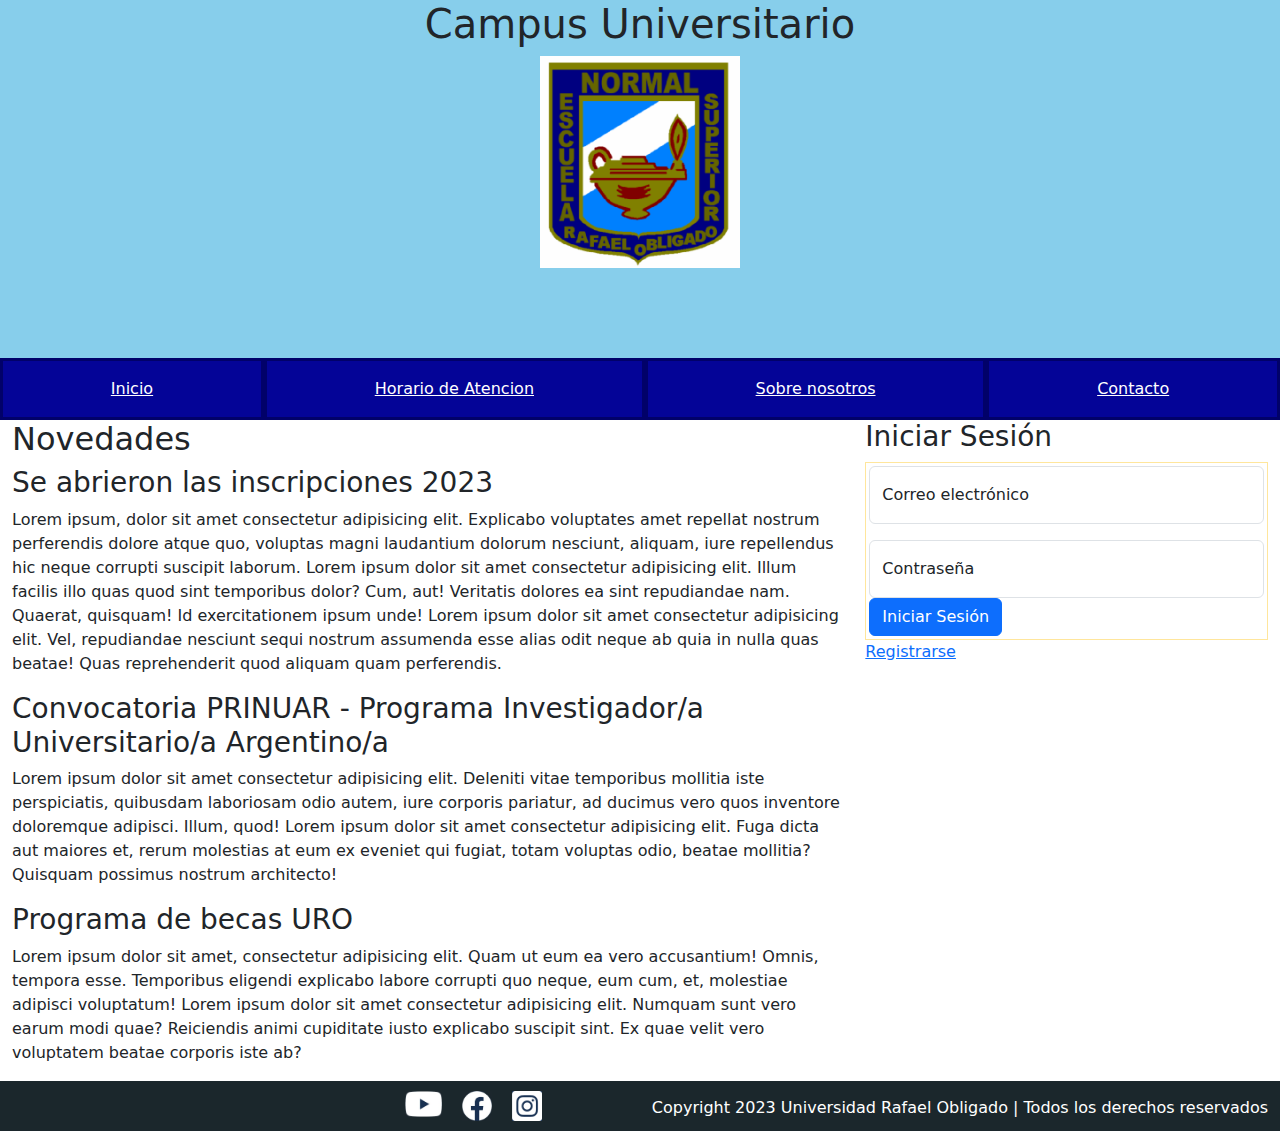
<file: index.html>
<!DOCTYPE html>
<html>
    <head>
        <title>Campus Universitario</title>
        <meta charset="UTF-8">
        <link rel="stylesheet" href="styles.css">
        <!--Archivos fuente de Bootstrap-->
        <link rel="stylesheet" href="bootstrap/bootstrap-5.3.0/dist/css/bootstrap.min.css">
        <!--Link de Bootstrap-->
        <link href="https://cdn.jsdelivr.net/npm/bootstrap@5.3.0-alpha3/dist/css/bootstrap.min.css" rel="stylesheet" integrity="sha384-KK94CHFLLe+nY2dmCWGMq91rCGa5gtU4mk92HdvYe+M/SXH301p5ILy+dN9+nJOZ" crossorigin="anonymous">
        <!--ÍCONOS DE BOOTSTRAP-->
        <link rel="stylesheet" href="https://cdn.jsdelivr.net/npm/bootstrap-icons@1.10.5/font/bootstrap-icons.css">
    </head>

    <body>
        <div class="header">
            <h1 id="tituloCampus">Campus Universitario</h1>
            <img src="escudo.jpg" alt="Escudo" width="200px">

            <nav class="contenedor">
                <div class="cajas"><a href="#">Inicio</a></div>
                <div class="cajas"><a href="./horario_atencion.html">Horario de Atencion</a></div>
                <div class="cajas"><a href="./nosotros.html">Sobre nosotros</a></div>
                <div class="cajas"><a href="./contacto.html">Contacto</a></div>
              </nav>
            </div>
        </div>

        <div class="container-fluid">
        <div class="row">
        <div class="col">
        <div class="main">

            <h2>Novedades</h2>

            <h3>Se abrieron las inscripciones 2023</h3>
            <p>Lorem ipsum, dolor sit amet consectetur adipisicing elit. Explicabo voluptates amet repellat nostrum perferendis dolore atque quo,
             voluptas magni laudantium dolorum nesciunt, aliquam, iure repellendus hic neque corrupti suscipit laborum. Lorem ipsum dolor sit amet
             consectetur adipisicing elit. Illum facilis illo quas quod sint temporibus dolor? Cum, aut! Veritatis dolores ea sint repudiandae nam.
             Quaerat, quisquam! Id exercitationem ipsum unde! Lorem ipsum dolor sit amet consectetur adipisicing elit. Vel, repudiandae nesciunt sequi
            nostrum assumenda esse alias odit neque ab quia in nulla quas beatae! Quas reprehenderit quod aliquam quam perferendis.</p>
        
            <h3>Convocatoria PRINUAR - Programa Investigador/a Universitario/a Argentino/a</h3>
            <p>Lorem ipsum dolor sit amet consectetur adipisicing elit. Deleniti vitae temporibus mollitia iste perspiciatis, quibusdam laboriosam 
            odio autem, iure corporis pariatur, ad ducimus vero quos inventore doloremque adipisci. Illum, quod! Lorem ipsum dolor sit amet 
            consectetur adipisicing elit. Fuga dicta aut maiores et, rerum molestias at eum ex eveniet qui fugiat, totam voluptas odio, beatae
            mollitia? Quisquam possimus nostrum architecto!</p>
        
            <h3>Programa de becas URO</h3>
            <p>Lorem ipsum dolor sit amet, consectetur adipisicing elit. Quam ut eum ea vero accusantium! Omnis, tempora esse. Temporibus eligendi 
            explicabo labore corrupti quo neque, eum cum, et, molestiae adipisci voluptatum! Lorem ipsum dolor sit amet consectetur adipisicing 
            elit. Numquam sunt vero earum modi quae? Reiciendis animi cupiditate iusto explicabo suscipit sint. Ex quae velit vero voluptatem
            beatae corporis iste ab?</p>
        </div>
        </div>

        <div class="col-4">
        <div class="aside">
            <h3>Iniciar Sesión</h3>
            <form class="border border-warning-subtle">
                <div class="form-floating mb-3">
                    <input type="email" class="form-control" id="floatingInput" placeholder="name@example.com">
                    <label for="floatingInput">Correo electrónico</label>
                  </div>
                  <div class="form-floating">
                    <input type="password" class="form-control" id="floatingPassword" placeholder="Password">
                    <label for="floatingPassword">Contraseña</label>
                  </div>
                <button type="submit" class="btn btn-primary">Iniciar Sesión</button>
              </form>
            <p><a href="./registrarse.html">Registrarse</a></p>
        </div>
        </div>
        <div class="footer">
            <div class="contenedor2">
            <div>Copyright 2023 Universidad Rafael Obligado | Todos los derechos reservados</div>
            <a title="Instagram" onclick="mostrarIG()"><img src="insta.png" alt="Instagram" width="30px"></a><script src="alerta.js"></script>
            <a title="Facebook" onclick="mostrarFB()"><img src="face.jpg" alt="Facebook" width="30px"></a>
            <a title="Youtube" onclick="mostrarYT()"><img src="youtube.jpg" alt="Youtube" width="37px"></a>
        </div>
        </div>
        <script   script src="https://cdn.jsdelivr.net/npm/bootstrap@5.3.0-alpha3/dist/js/bootstrap.bundle.min.js" integrity="sha384-ENjdO4Dr2bkBIFxQpeoTz1HIcje39Wm4jDKdf19U8gI4ddQ3GYNS7NTKfAdVQSZe" crossorigin="anonymous"></script>
    </body>
</html>
</file>
<file: styles.css>
/*Lo de poner en negrita y cursiva las letras no lo hice por css porque el ejercicio decía a través de
etiquetas html  */

/*Estilos de la tabla de horarios*/
.dias {
    font-size: 20px;
}

#lunes {
    color: blue;
}

#martes {
    color: red;
}

#miercoles {
    color: cyan;
}

#jueves {
    color:blueviolet;
}

#viernes {
    color:brown;
}

#sabado {
    color:green;
}

#domingo {
    color:orange;
}

.header {
    background-color: skyblue;
    height: 420px;
    text-align: center;
}
#tituloCampus {
    margin-top: 0px;
    padding-top: 0px;
}

.footer {
    background-color: rgb(27, 39, 44);
    margin-top: 10px;
    margin-bottom: 0px;
    padding-top: 5px;
    padding-left: 3px;
    padding-bottom: 0px;
    height: 50px;
}

.footer div {
    color: white;
    margin-left: 100px;
    margin-top: 5px;
}

html, body {
    margin: 0; padding: 0;
}

form {
    border: 3px dotted black;
    padding: 3px;
}

.contenedor {
    display: flex;
    margin: 0 auto;
    margin-top: 90px;  
    flex-direction: row;

}

.cajas {
    border: solid rgb(1, 1, 105);
    padding: 1rem;
    flex-grow: 1;
    text-align: center;
    background-color: rgb(4, 4, 151);
    color: white;
}

.cajas a {
    color: white;
}

.contenedor2 {
    display: flex;
    flex-direction: row-reverse;
}

.contenedor2 a {
    margin-right: 10px;
    margin-left: 10px;
}
</file>
